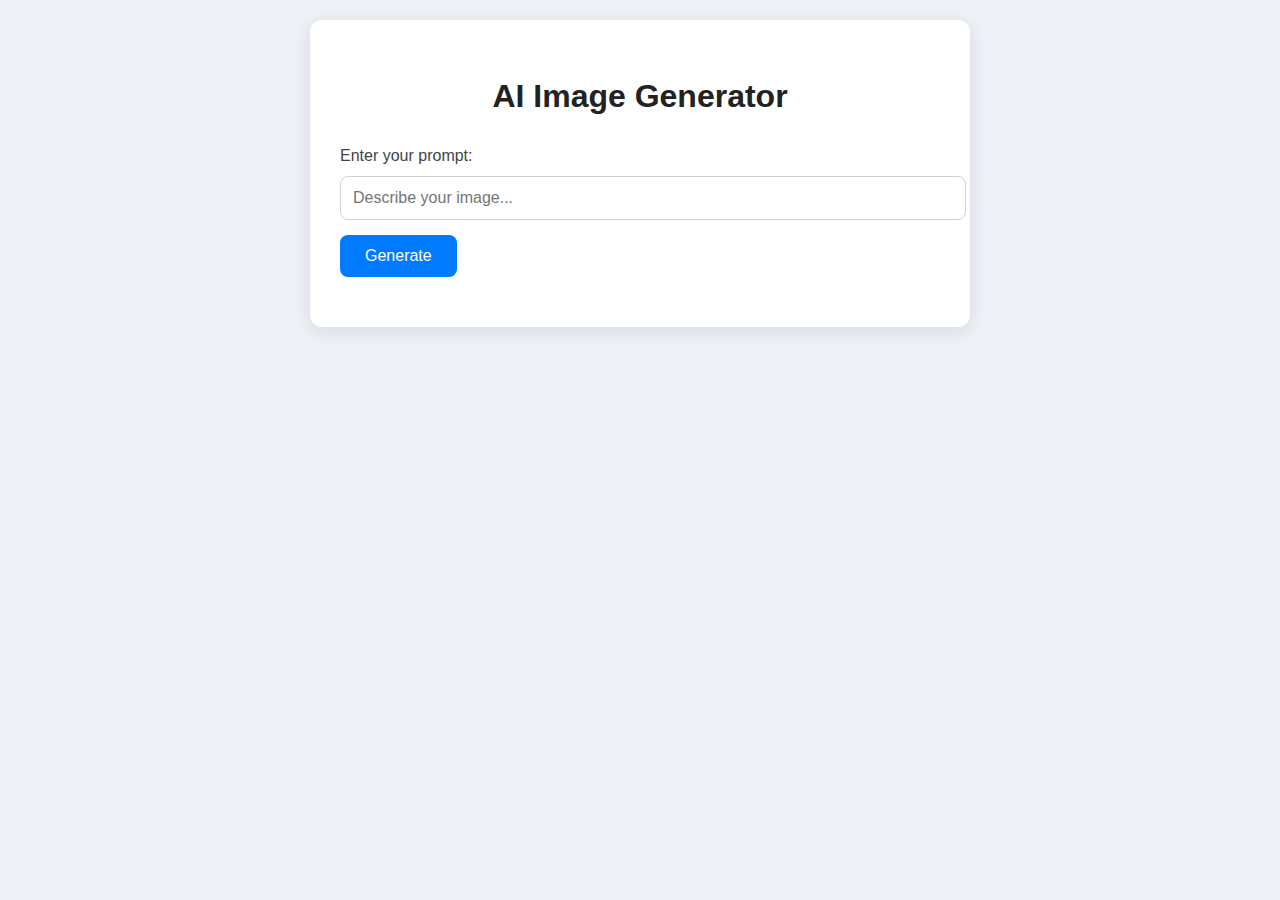
<file: templates/index.html>
<!DOCTYPE html>
<html lang="en">
<head>
  <meta charset="UTF-8">
  <meta name="viewport" content="width=device-width, initial-scale=1.0">
  <title>AI Image Generator</title>
  <link rel="stylesheet" href="/static/styles.css">
</head>
<body>
  <div class="container">
    <h1>AI Image Generator</h1>
    <form id="imageForm">
      <label for="prompt">Enter your prompt:</label>
      <input type="text" id="prompt" name="prompt" placeholder="Describe your image..." required>
      <button id="generateButton" type="submit">Generate</button>
    </form>
    <div id="loading" style="display: none;">Generating image, please wait...</div>
    <div id="result" style="display: none;">
      <h2>Generated Image:</h2>
      <img id="generatedImage" alt="Your generated image will appear here">
      <a id="downloadButton" style="display: none;">Download Image</a>
    </div>
  </div>
  <script src="/static/script.js"></script>
</body>
</html>
</file>
<file: static/styles.css>
body {
  font-family: 'Arial', sans-serif;
  text-align: center;
  margin: 0;
  padding: 20px;
  background-color: #eef2f7;
  color: #333;
  line-height: 1.6;
}

.container {
  max-width: 600px;
  margin: 0 auto;
  padding: 30px;
  background: #ffffff;
  border-radius: 12px;
  box-shadow: 0 4px 20px rgba(0, 0, 0, 0.1);
  transition: transform 0.2s ease-in-out;
}

.container:hover {
  transform: scale(1.01);
}

h1 {
  margin-bottom: 20px;
  color: #222;
  font-size: 2rem;
  font-weight: bold;
}

form {
  margin-bottom: 20px;
  text-align: left;
}

label {
  display: block;
  margin-bottom: 8px;
  color: #444;
  font-weight: 500;
}

input {
  width: 100%;
  padding: 12px;
  margin-bottom: 15px;
  border: 1px solid #ccd1d9;
  border-radius: 8px;
  font-size: 1rem;
  transition: border-color 0.3s ease;
}

input:focus {
  border-color: #007bff;
  outline: none;
  box-shadow: 0 0 5px rgba(0, 123, 255, 0.5);
}

button {
  padding: 12px 25px;
  border: none;
  border-radius: 8px;
  background-color: #007bff;
  color: #fff;
  font-size: 1rem;
  cursor: pointer;
  transition: background-color 0.3s ease, transform 0.2s ease-in-out;
}

button:disabled {
  background-color: #aaa;
  cursor: not-allowed;
}

button:not(:disabled):hover {
  background-color: #0056b3;
}

button:not(:disabled):active {
  transform: scale(0.98);
}

#loading {
  font-size: 1rem;
  color: #666;
  margin-top: 10px;
}

#result {
  display: none;
  margin-top: 20px;
}

#result img {
  max-width: 100%;
  height: auto;
  margin-top: 20px;
  border-radius: 10px;
  box-shadow: 0 4px 15px rgba(0, 0, 0, 0.1);
  transition: transform 0.2s ease-in-out;
}

#result img:hover {
  transform: scale(1.02);
}

#downloadButton {
  display: inline-block;
  margin-top: 15px;
  padding: 10px 20px;
  font-size: 1rem;
  border-radius: 8px;
  background-color: #28a745;
  color: #fff;
  text-decoration: none;
  transition: background-color 0.3s ease, transform 0.2s ease-in-out;
}

#downloadButton:hover {
  background-color: #218838;
}

#downloadButton:active {
  transform: scale(0.98);
}

@media (max-width: 768px) {
  .container {
    padding: 20px;
  }

  h1 {
    font-size: 1.5rem;
  }

  button, #downloadButton {
    font-size: 0.9rem;
    padding: 10px 15px;
  }
}
</file>
